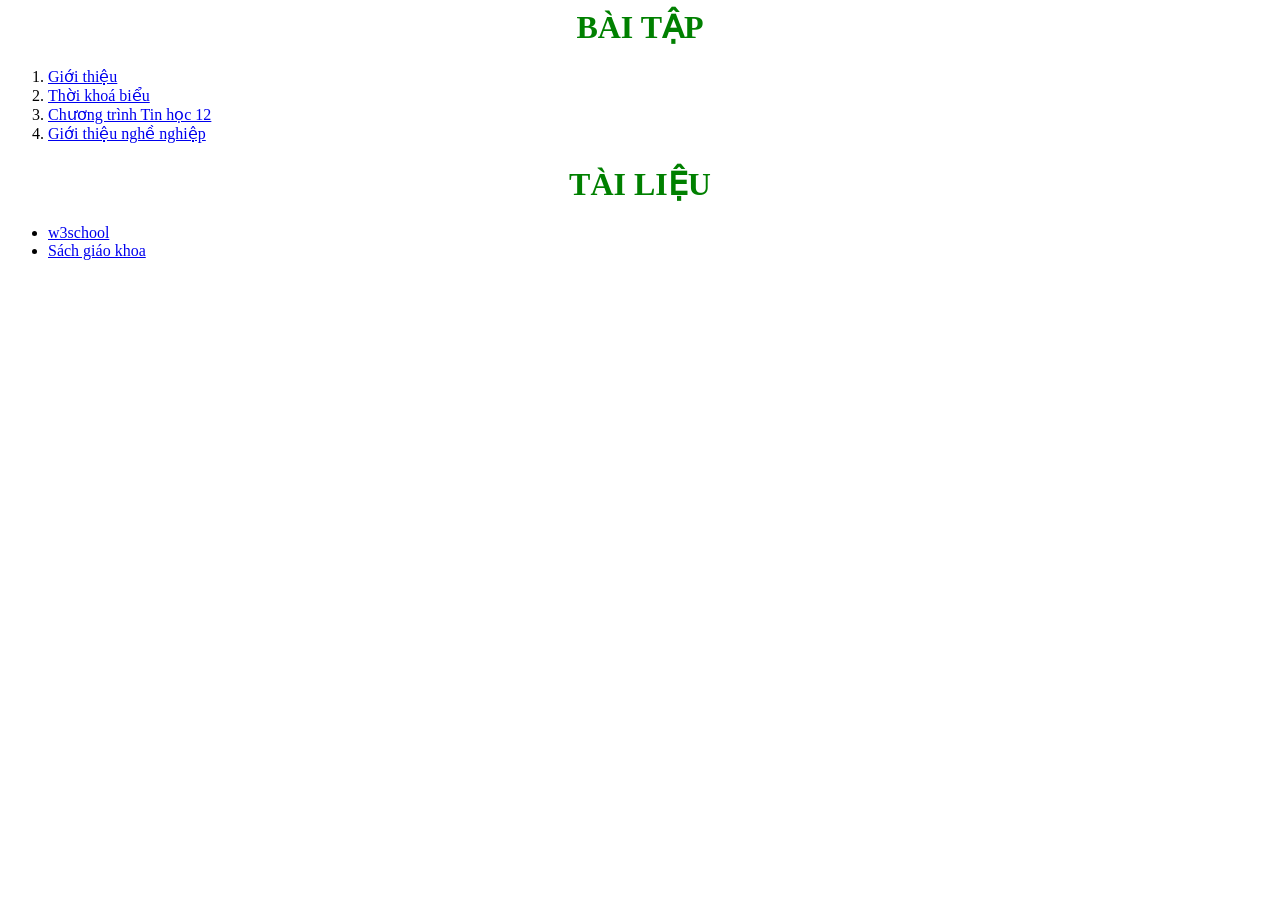
<file: list.html>
<html>
  <head>
    <meta charset="utf-8">
    <link rel="stylesheet" href="pdnq.css">
  </head>
  <body>
    <h1> BÀI TẬP </h1>
    <ol>
      <li> <a href="hnyuq/gioithieu.html" target="noidung">Giới thiệu</a> </li>
      <li> <a href="hnyuq/thoikhoabieu.html" target="noidung">Thời khoá biểu</a> </li>
      <li> <a href="hnyuq/tinhoc12.html" target="noidung">Chương trình Tin học 12</a> </li>
      <li> <a href="hnyuq/gioithieunghenghiep.html" target="noidung">Giới thiệu nghề nghiệp</a> </li>
    </ol>
    <h1> TÀI LIỆU </h1>
    <ul>
      <li> <a href="https://www.w3schools.com/html/html_images.asp"> w3school</a> </li> 
      <li> <a href="https://www.hoc10.vn/"> Sách giáo khoa</a> </li>
    </ul>
  </body>
</html>
</file>
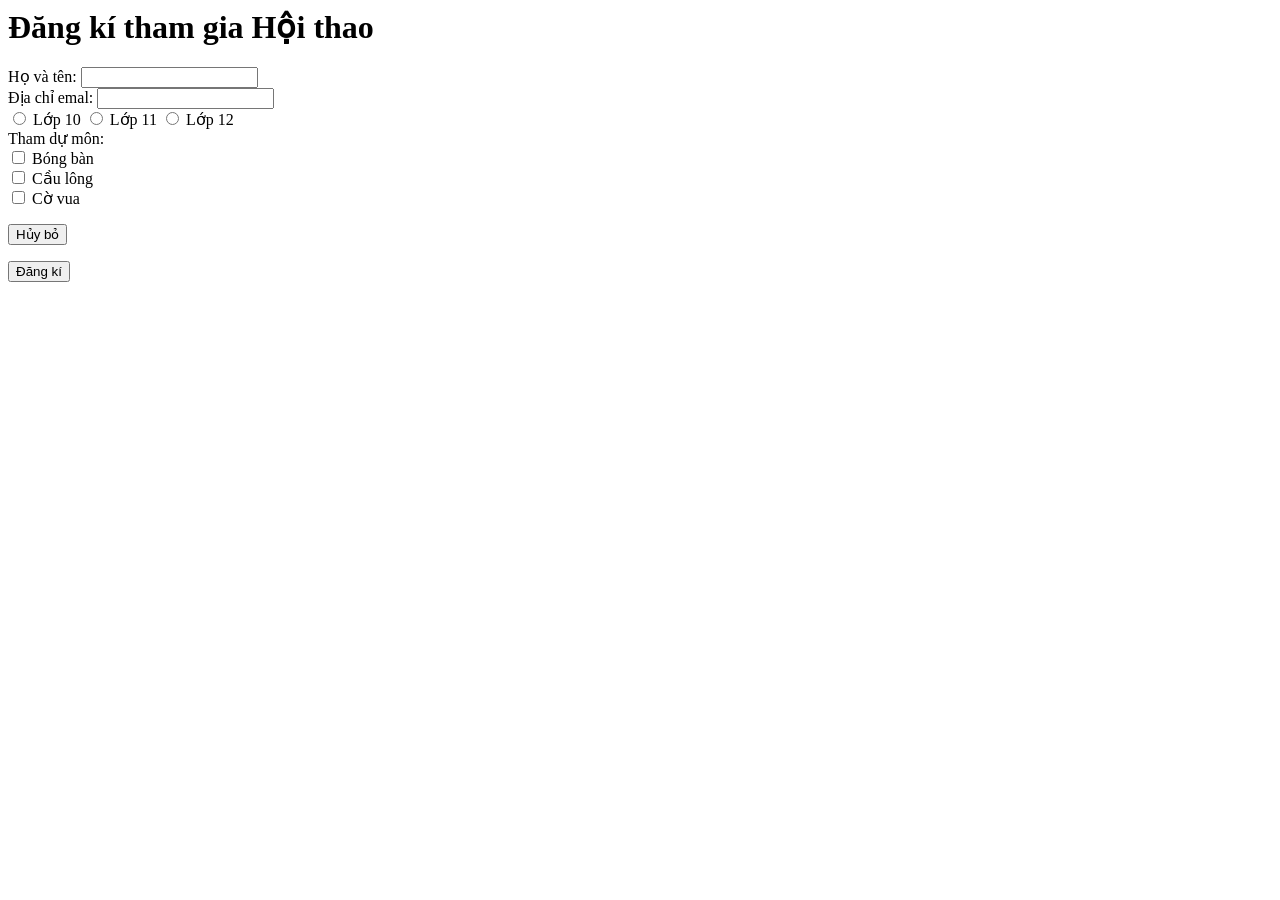
<file: hnyuq/dangkihoithao.html>
<html>
  <head>
    <meta charset="utf-8">
  </head>
  <body>
    <h1> Đăng kí tham gia Hội thao</h1>
    <form>
      <label> Họ và tên: <input type = "text" name= "txtTen"></label><br>
      <label> Địa chỉ emal: <input type = "email" name= "txtTen"></label><br>
      <input type ="radio" name = "chkLop"> Lớp 10
      <input type ="radio" name = "chkLop"> Lớp 11
      <input type ="radio" name = "chkLop"> Lớp 12 <br>
      Tham dự môn: <br>
      <input type ="checkbox" name = "chkBongBan"> Bóng bàn <br>
      <input type ="checkbox" name = "chkCauLong"> Cầu lông <br>
      <input type ="checkbox" name = "chkCoVua"> Cờ vua <br>
    </form>
    <form action = "dangkihoithao.html">
      <input type = "submit" name = "cmd" value= "Hủy bỏ">
    </form>
    <form action = "dangkihoithaott.html">
      <input type = "submit" name = "cmd" value= "Đăng kí">
    </form>
  </body>
</html>
</file>
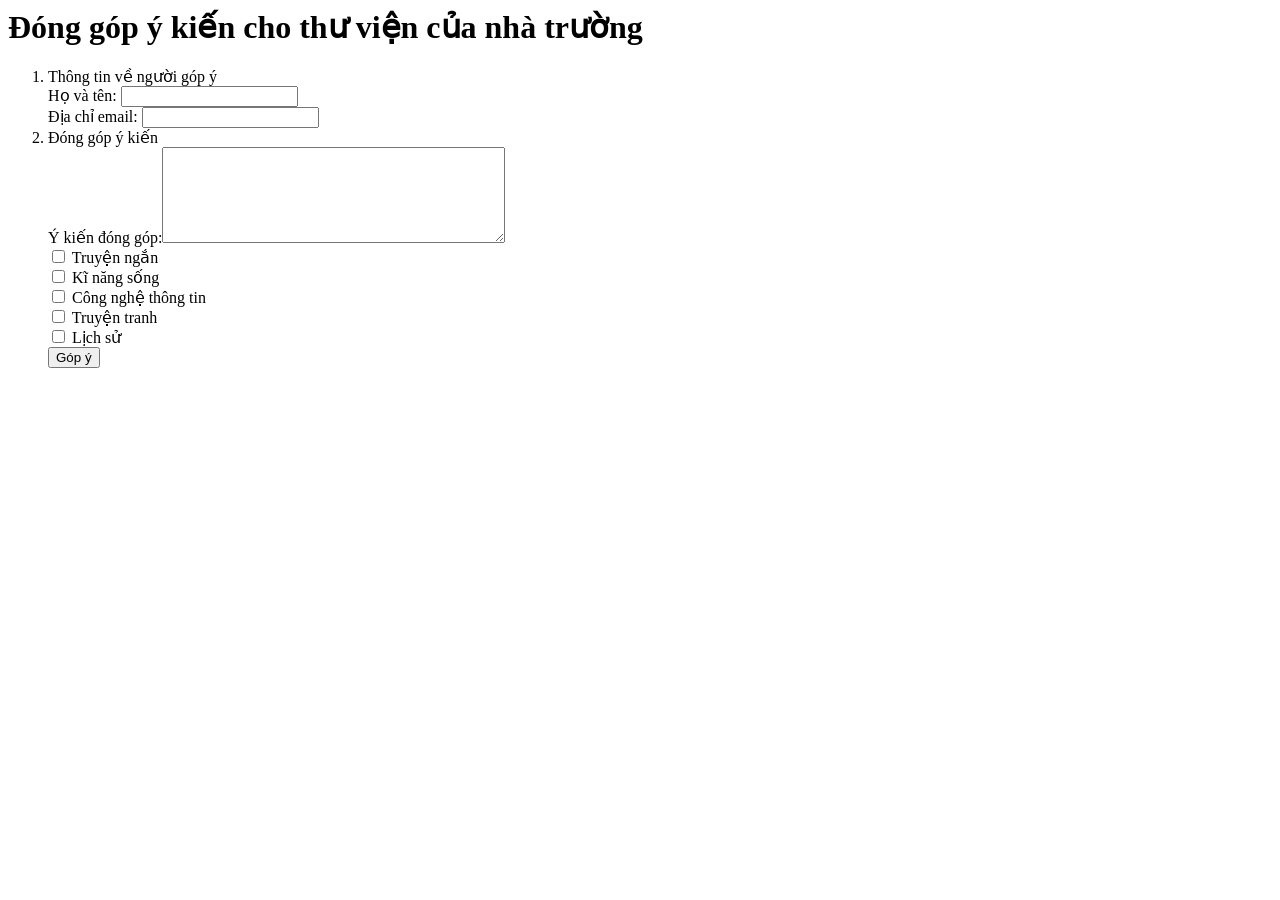
<file: hnyuq/donggopykien.html>
<html>
  <head>
    <meta charset="utf-8">
  </head>
  <body>
    <h1> Đóng góp ý kiến cho thư viện của nhà trường </h2>
    <ol>
      <li class="titlelist">  Thông tin về người góp ý</li>
      <form action= "donggopykientt">
      <label> Họ và tên: <input type = "text" name = "txtTen"> </label> <br>
      <label> Địa chỉ email: <input type = "email" name = "txtTen"> </label> <br>
      <li class="titlelist"> Đóng góp ý kiến </li>
      <label> Ý kiến đóng góp:<textarea name = "txtComment" rows= "6" cols = "40"> </textarea> <br> 
      </label>
      <input type = "checkbox" name = "chkTruyenNgan"> Truyện ngắn <br>
      <input type = "checkbox" name = "chkKiNang"> Kĩ năng sống <br>
      <input type = "checkbox" name = "chkCNTT"> Công nghệ thông tin<br>
      <input type = "checkbox" name = "chkTruyenTranh"> Truyện tranh <br>
      <input type = "checkbox" name = "chkLichSu"> Lịch sử<br>
      <input type= "submit" name= "cmd" value= "Góp ý"> 
    </ol>
    </form>
  </body>
</html>
</file>
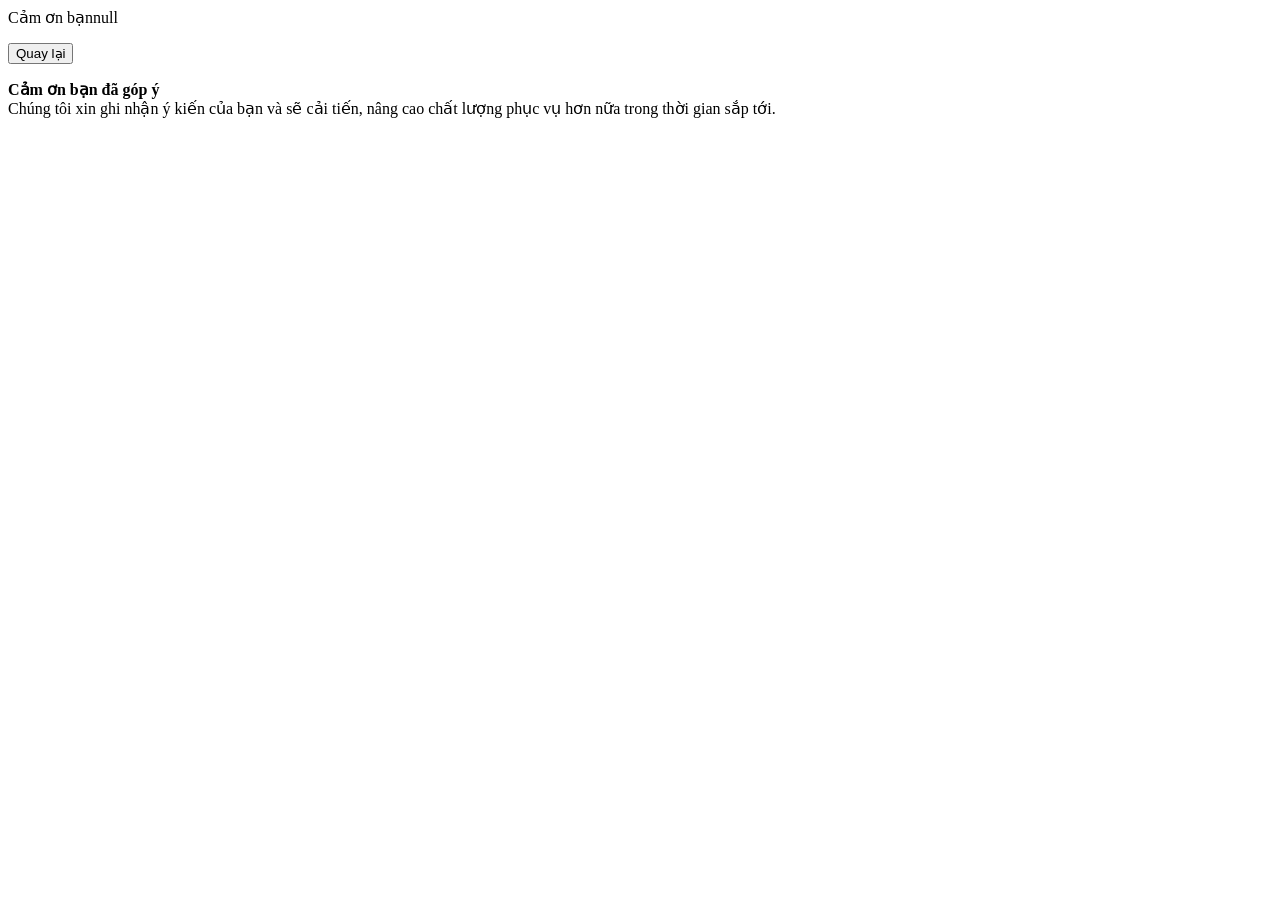
<file: hnyuq/donggopykientt.html>
<html>
  <head>
    <meta charset= "utf-8">
  </head>
  <body>
    <p id="kq"> </p>
    <script> 
      let pp = new URLSearchParams(window.location.search);
      let ten = pp.get("txtTen");
      let yk = pp.get("txtComment");
      document.getElementById("kq").innerHTML = "Cảm ơn bạn" + ten
    </script>
      <form action="donggopykien.html">
        <input type = "submit" name="back" value="Quay lại">
      </form>
    <strong> Cảm ơn bạn đã góp ý </strong> <br>
    Chúng tôi xin ghi nhận ý kiến của bạn và sẽ cải tiến, nâng cao chất lượng phục vụ hơn nữa trong thời gian sắp tới. <br>
  </body>
</html>
</file>
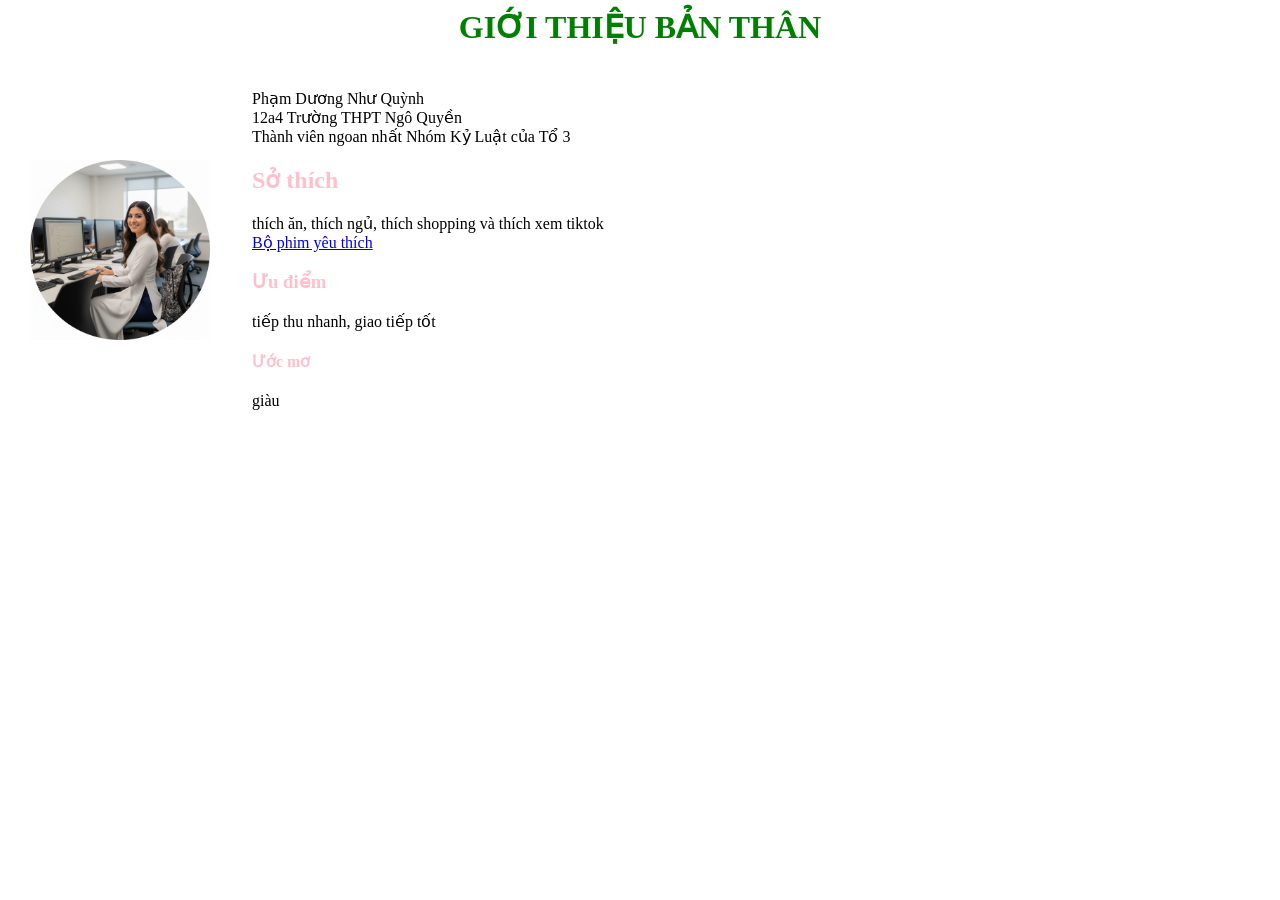
<file: hnyuq/gioithieu.html>
<html> 
<head>
  <meta charset="UTF-8">
  <style>
    h1 {color: green; text-align: center;}
    h2 {color: pink;} 
    h3 {color: pink;}
    h4 {color: pink;}
    td {padding: 20;} 
  </style>
</head>
  <body>
    <h1>
    GIỚI THIỆU BẢN THÂN
    </h1> 
<table>
  <tr>
    <td>
      <img src="../image/1763478620296.jpg" width="180" height="180">
    </td>
    <td>
     Phạm Dương Như Quỳnh <br>
    12a4 Trường THPT Ngô Quyền <br>
    Thành viên ngoan nhất Nhóm Kỷ Luật của Tổ 3 <br>
    <h2> Sở thích </h2>  
    thích ăn, thích ngủ, thích shopping và thích xem tiktok <br>
    <a href="https://m.youtube.com/watch?v=qby-X3fyE9k&pp=ygUYc2hpbiBj4bqtdSBiw6kgYsO6dCBjaMOs">
      Bộ phim yêu thích 
    </a> 
    <h3> Ưu điểm </h3> 
    tiếp thu nhanh, giao tiếp tốt <br>
    <h4> Ước mơ </h4>    
    giàu <br>  
    </td>
  </tr>
</table>  
  </body>
</html>
</file>
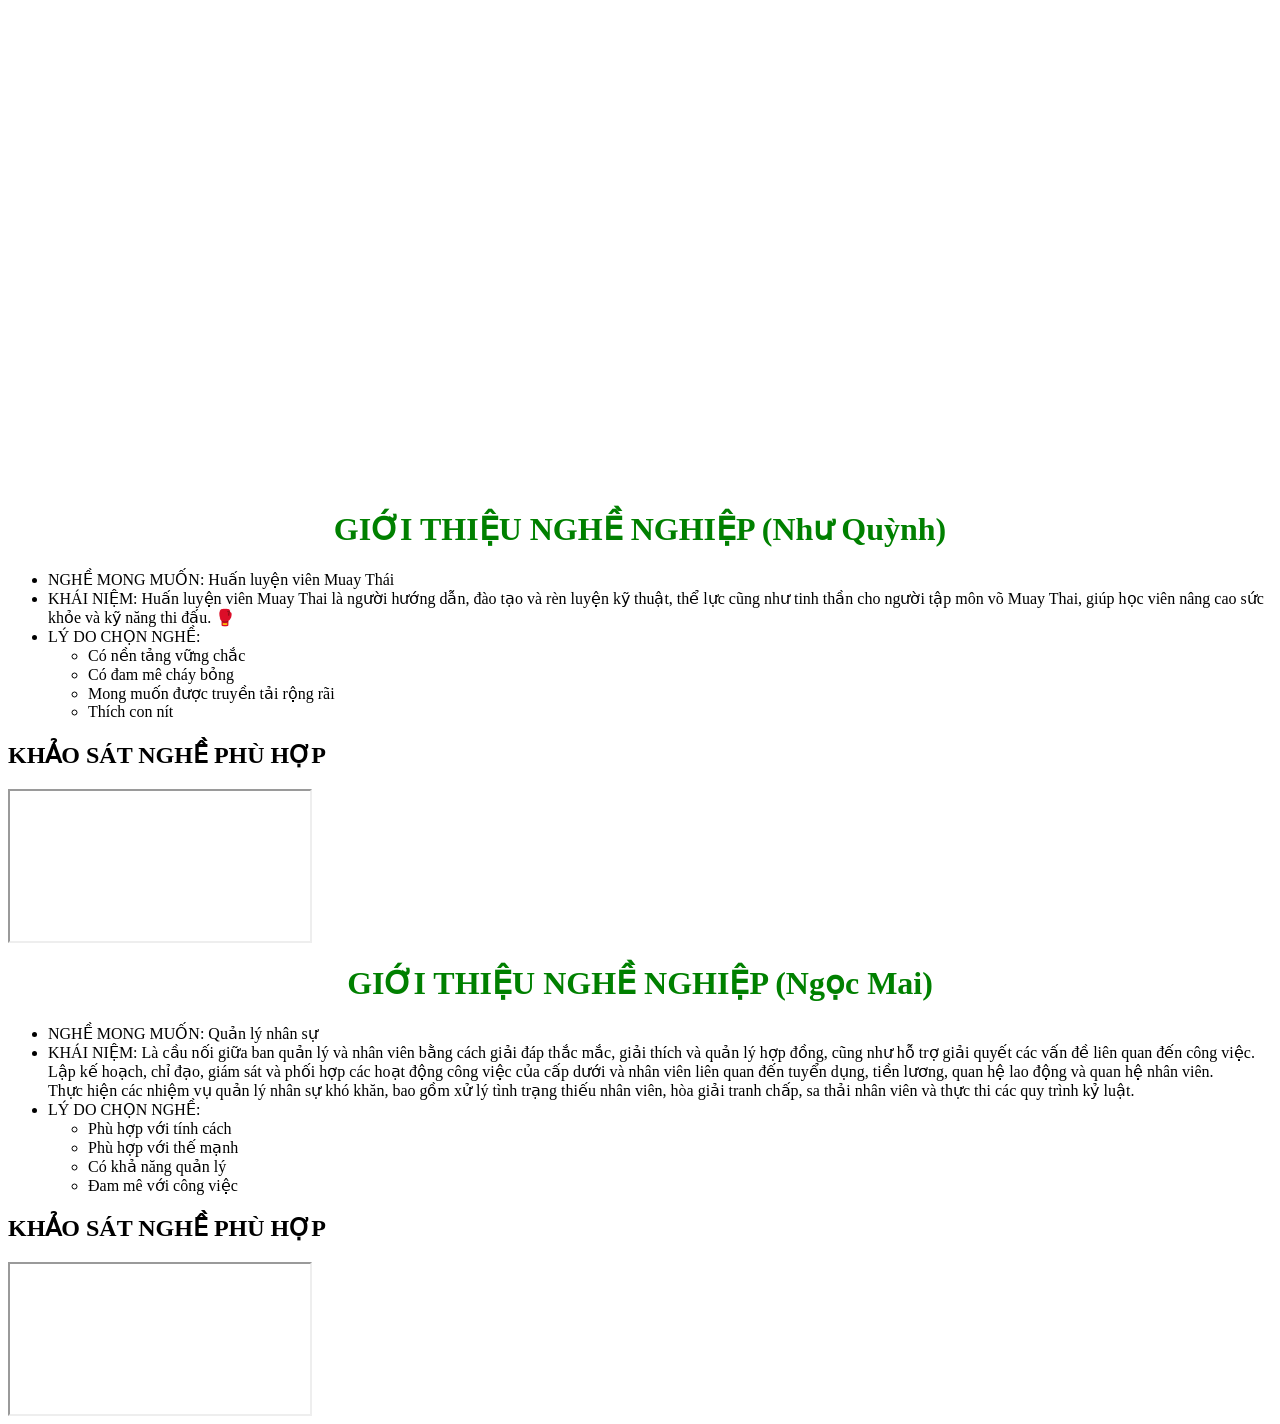
<file: hnyuq/gioithieunghenghiep.html>
<html>
  <head>
   <meta charset="utf-8">
    <style>
      h1 {color:green; text-align:center;}
    </style>
  </head>
  <body>
  <iframe width="855" height="481" src="https://www.youtube.com/embed/qTHWeajtzv8" title="VIDEO 1: DATA ANALYST BẮT ĐẦU TỪ ĐÂU CHO SINH VIÊN" frameborder="0" allow="accelerometer; autoplay; clipboard-write; encrypted-media; gyroscope; picture-in-picture; web-share" referrerpolicy="strict-origin-when-cross-origin" allowfullscreen></iframe>
    <h1> GIỚI THIỆU NGHỀ NGHIỆP (Như Quỳnh) </h1> 
    <ul>
      <li> NGHỀ MONG MUỐN: Huấn luyện viên Muay Thái </li>
      <li> KHÁI NIỆM: Huấn luyện viên Muay Thai là người hướng dẫn, đào tạo và rèn luyện kỹ thuật, thể lực cũng như tinh thần cho người tập môn võ Muay Thai, giúp học viên nâng cao sức khỏe và kỹ năng thi đấu. 🥊 </li>
      <li> LÝ DO CHỌN NGHỀ:
        <ul style="list-style-type:circle">
          <li> Có nền tảng vững chắc </li>
          <li> Có đam mê cháy bỏng  </li>
          <li> Mong muốn được truyền tải rộng rãi </li>
          <li> Thích con nít </li>
        </ul> 
      </li>
    </ul>
    <h2> KHẢO SÁT NGHỀ PHÙ HỢP</h2>
          <iframe src="https://onetinterestprofiler.org/s/scores/tt355"></iframe>
    <h1> GIỚI THIỆU NGHỀ NGHIỆP (Ngọc Mai) </h1>
    <ul>
      <li> NGHỀ MONG MUỐN: Quản lý nhân sự</li>
      <li> KHÁI NIỆM: Là cầu nối giữa ban quản lý và nhân viên bằng cách giải đáp thắc mắc, giải thích và quản lý hợp đồng, cũng như hỗ trợ giải quyết các vấn đề liên quan đến công việc. <br> 
        Lập kế hoạch, chỉ đạo, giám sát và phối hợp các hoạt động công việc của cấp dưới và nhân viên liên quan đến tuyển dụng, tiền lương, quan hệ lao động và quan hệ nhân viên. <br>
        Thực hiện các nhiệm vụ quản lý nhân sự khó khăn, bao gồm xử lý tình trạng thiếu nhân viên, hòa giải tranh chấp, sa thải nhân viên và thực thi các quy trình kỷ luật. <br>
      </li>
      <li> LÝ DO CHỌN NGHỀ:
        <ul style="list-style-type:circle">
          <li> Phù hợp với tính cách </li>
          <li> Phù hợp với thế mạnh </li>
          <li> Có khả năng quản lý </li>
          <li> Đam mê với công việc </li>
        </ul> 
      </li>
    </ul>
    <h2> KHẢO SÁT NGHỀ PHÙ HỢP</h2>
          <iframe src="https://onetinterestprofiler.org/s/scores/BJ5TZ"></iframe>
  </body>
</html>
</file>
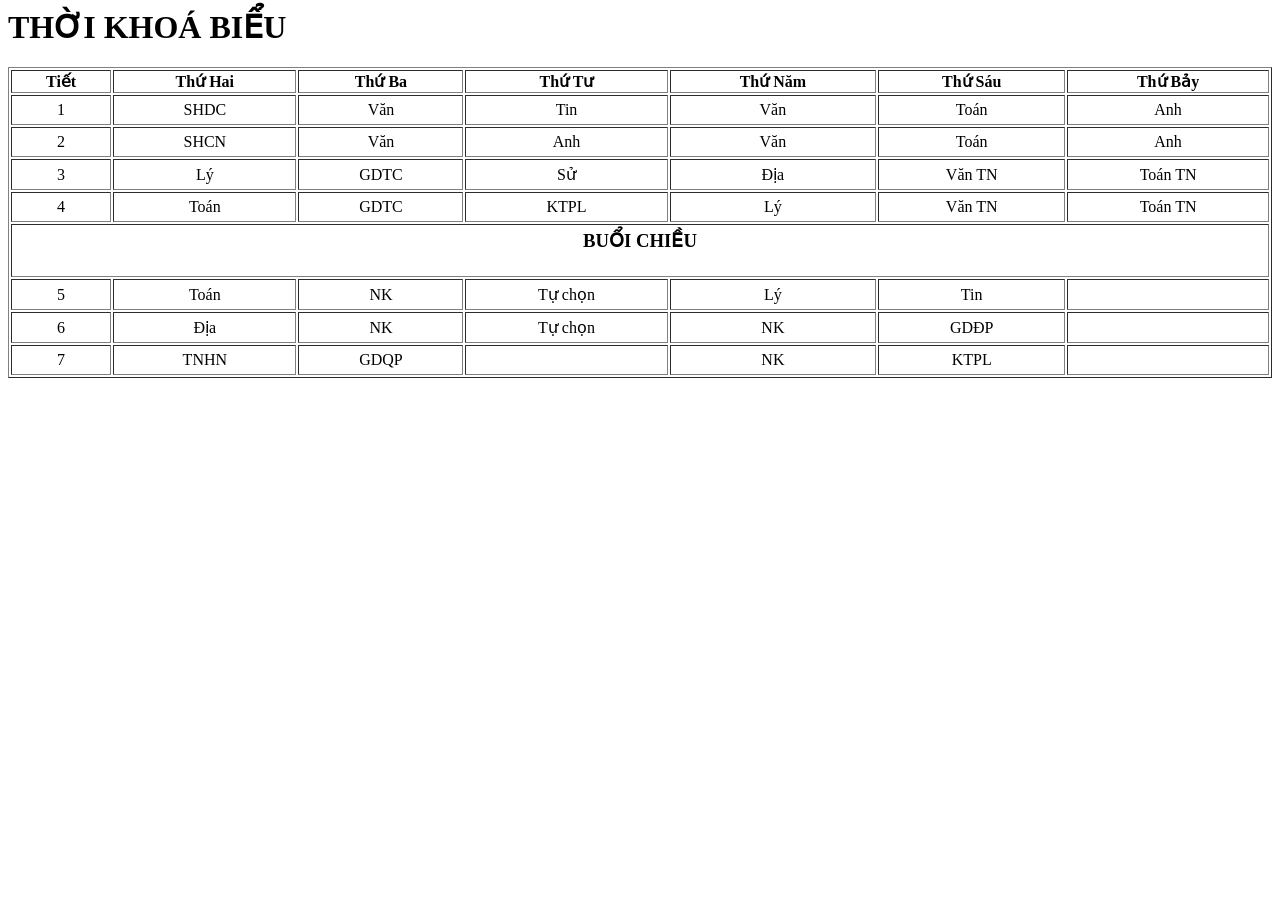
<file: hnyuq/thoikhoabieu.html>
<html>
  <head>
    <meta charset = "utf-8">
    <style>
      td {text-align: center; color: black; padding: 5} 
    </style>
  </head>  
    <body>
      <h1>THỜI KHOÁ BIỂU</h1>
      <table border="1" width="100%">  
        <tr>
          <th>Tiết</th> <th>Thứ Hai</th> <th>Thứ Ba</th> <th>Thứ Tư</th> <th>Thứ Năm</th> <th>Thứ Sáu</th> <th>Thứ Bảy</th>
        </tr>
        <tr>
         <td>1</td> <td>SHDC</td> <td>Văn</td> <td>Tin</td> <td>Văn</td> <td>Toán</td> <td>Anh</td>
        </tr>
        <tr>
          <td>2</td> <td>SHCN</td> <td>Văn</td> <td>Anh</td> <td>Văn</td> <td>Toán</td> <td>Anh</td>
        </tr>
        <tr>
          <td>3</td> <td>Lý</td> <td>GDTC</td> <td>Sử</td> <td>Địa</td> <td>Văn TN</td> <td>Toán TN</td>
        </tr>
        <tr>
          <td>4</td> <td>Toán</td> <td>GDTC</td> <td>KTPL</td> <td>Lý</td> <td>Văn TN</td> <td>Toán TN</td>
        </tr>
        <tr>
          <td colspan="7"> <h3>BUỔI CHIỀU</h3></td>
        </tr>
        <tr>
          <td>5</td> <td>Toán</td> <td>NK</td> <td>Tự chọn</td> <td>Lý</td> <td>Tin</td> <td></td>
        </tr>
        <tr>
          <td>6</td> <td>Địa</td> <td>NK</td> <td>Tự chọn</td> <td>NK</td> <td>GDĐP</td> <td></td>
        </tr>
        <tr>
          <td>7</td> <td>TNHN</td> <td>GDQP</td> <td></td> <td>NK</td> <td>KTPL</td> <td></td>
        </tr>
      </table>
    </html>
</file>
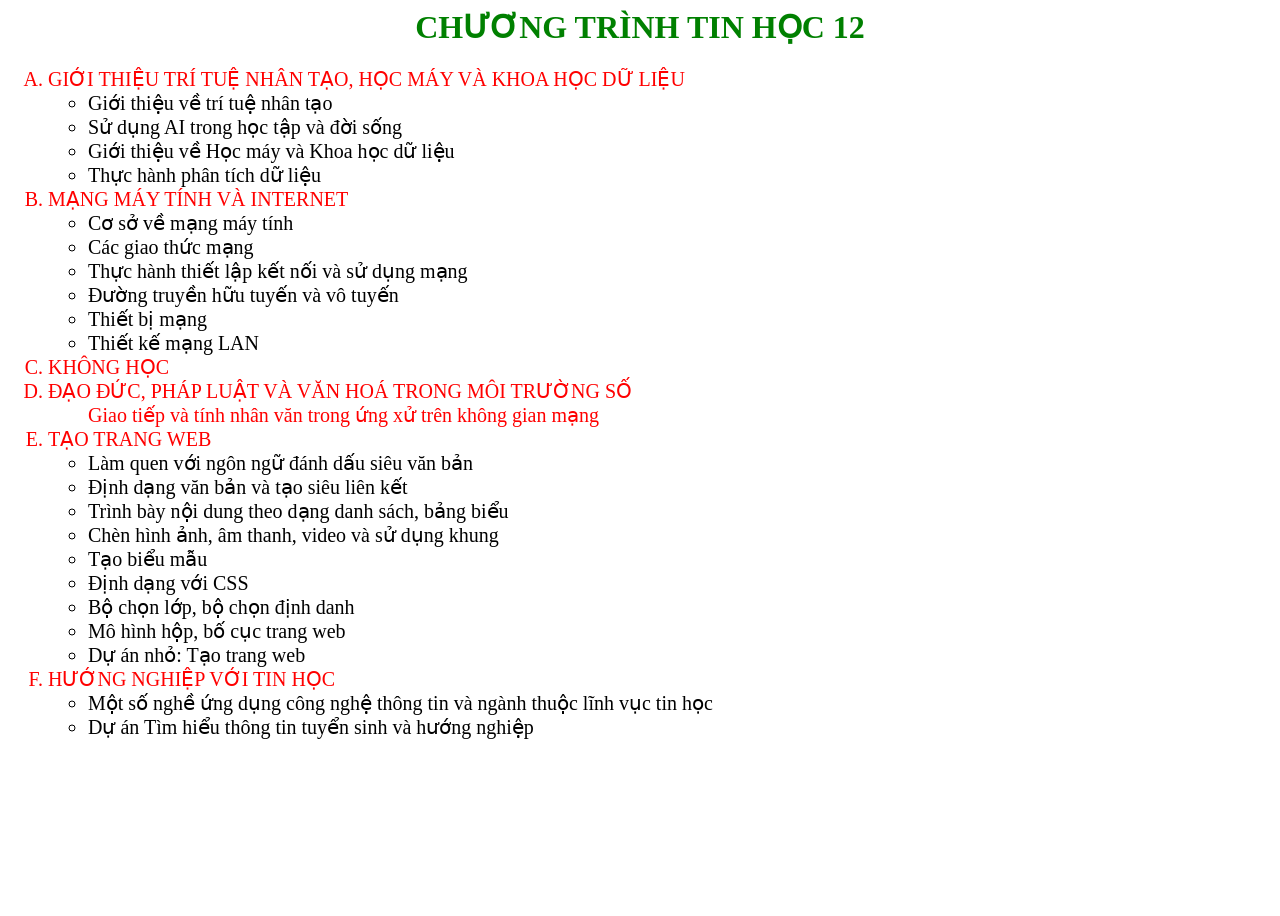
<file: hnyuq/tinhoc12.html>
<html>
  <head>
    <meta charset="utf-8">
    <link rel="stylesheet" href="../pdnq.css">
  </head>
  <body>
    <h1>
      CHƯƠNG TRÌNH TIN HỌC 12
    </h1>
    <ol type="A" class="tieude"> 
      <li>GIỚI THIỆU TRÍ TUỆ NHÂN TẠO, HỌC MÁY VÀ KHOA HỌC DỮ LIỆU
        <ul style="list-style-type:circle" class="noidung">
          <li> Giới thiệu về trí tuệ nhân tạo </li>
          <li> Sử dụng AI trong học tập và đời sống </li>
          <li> Giới thiệu về Học máy và Khoa học dữ liệu </li>
          <li> Thực hành phân tích dữ liệu </li>
        </ul>
      </li>
      <li>MẠNG MÁY TÍNH VÀ INTERNET
        <ul style="list-style-type:circle" class="noidung">
          <li> Cơ sở về mạng máy tính </li>
          <li> Các giao thức mạng </li>
          <li> Thực hành thiết lập kết nối và sử dụng mạng </li>
          <li> Đường truyền hữu tuyến và vô tuyến </li>
          <li> Thiết bị mạng </li>
          <li> Thiết kế mạng LAN </li>
        </ul>
      </li>
      <li> KHÔNG HỌC</li>
      <li> ĐẠO ĐỨC, PHÁP LUẬT VÀ VĂN HOÁ TRONG MÔI TRƯỜNG SỐ
        <ul> Giao tiếp và tính nhân văn trong ứng xử trên không gian mạng </ul>
      </li>
      <li> TẠO TRANG WEB
        <ul style="list-style-type:circle" class="noidung">
          <li> Làm quen với ngôn ngữ đánh dấu siêu văn bản </li>
          <li> Định dạng văn bản và tạo siêu liên kết </li>
          <li> Trình bày nội dung theo dạng danh sách, bảng biểu </li>
          <li> Chèn hình ảnh, âm thanh, video và sử dụng khung </li>
          <li> Tạo biểu mẫu </li>
          <li> Định dạng với CSS </li>
          <li> Bộ chọn lớp, bộ chọn định danh </li>
          <li> Mô hình hộp, bố cục trang web </li>
          <li> Dự án nhỏ: Tạo trang web  </li>  
        </ul>
      </li>
      <li> HƯỚNG NGHIỆP VỚI TIN HỌC
        <ul style="list-style-type:circle" class="noidung">
          <li> Một số nghề ứng dụng công nghệ thông tin và ngành thuộc lĩnh vục tin học </li>
          <li> Dự án Tìm hiểu thông tin tuyển sinh và hướng nghiệp </li>
        </ul>
      </li> 
  </body>
</html>
</file>
<file: pdnq.css>
h1 {
  color: green;
  text-align: center;
}
td {
  text-align: center;}
.tieude {
  color: red;
  font-size: 15pt;
  top-margin: 6pt;
}
.noidung {
  color: black;
  font-size: 15pt;
  top-margin: 6pt;
}
head,body {
  height:100%;
}
.container{
  display: flex;
  flex-direction: column;
  height: 100%;
}
.header{
  flex: 15%;
  background-color: lightcyan;
  background: url("image/IMG_UPLOAD_20260313_105103.jpg") center / 100%;
  aspect-ratio: 6 / 1;
}
.menu{
  flex: 5%;
  background-color: lavender;
  color: white;
  display: flex;
  text-decoration: none;
}
.menu a{
  padding: 15px 20px;  
}
.menu a:hover{
  background-color: indigo;
  color: white;
}
.content{
  flex: 70%;
  background-color: lightyellow;
}
.content iframe {
  flex: 1;
  border: none;
  width: 100%;
  height: 100%;
}
.footer{
  flex: 10%;
  background-color: dark lavender;
}
.titlelist{
  font-size: 17pt;
  font-weight: bold;
}
</file>
